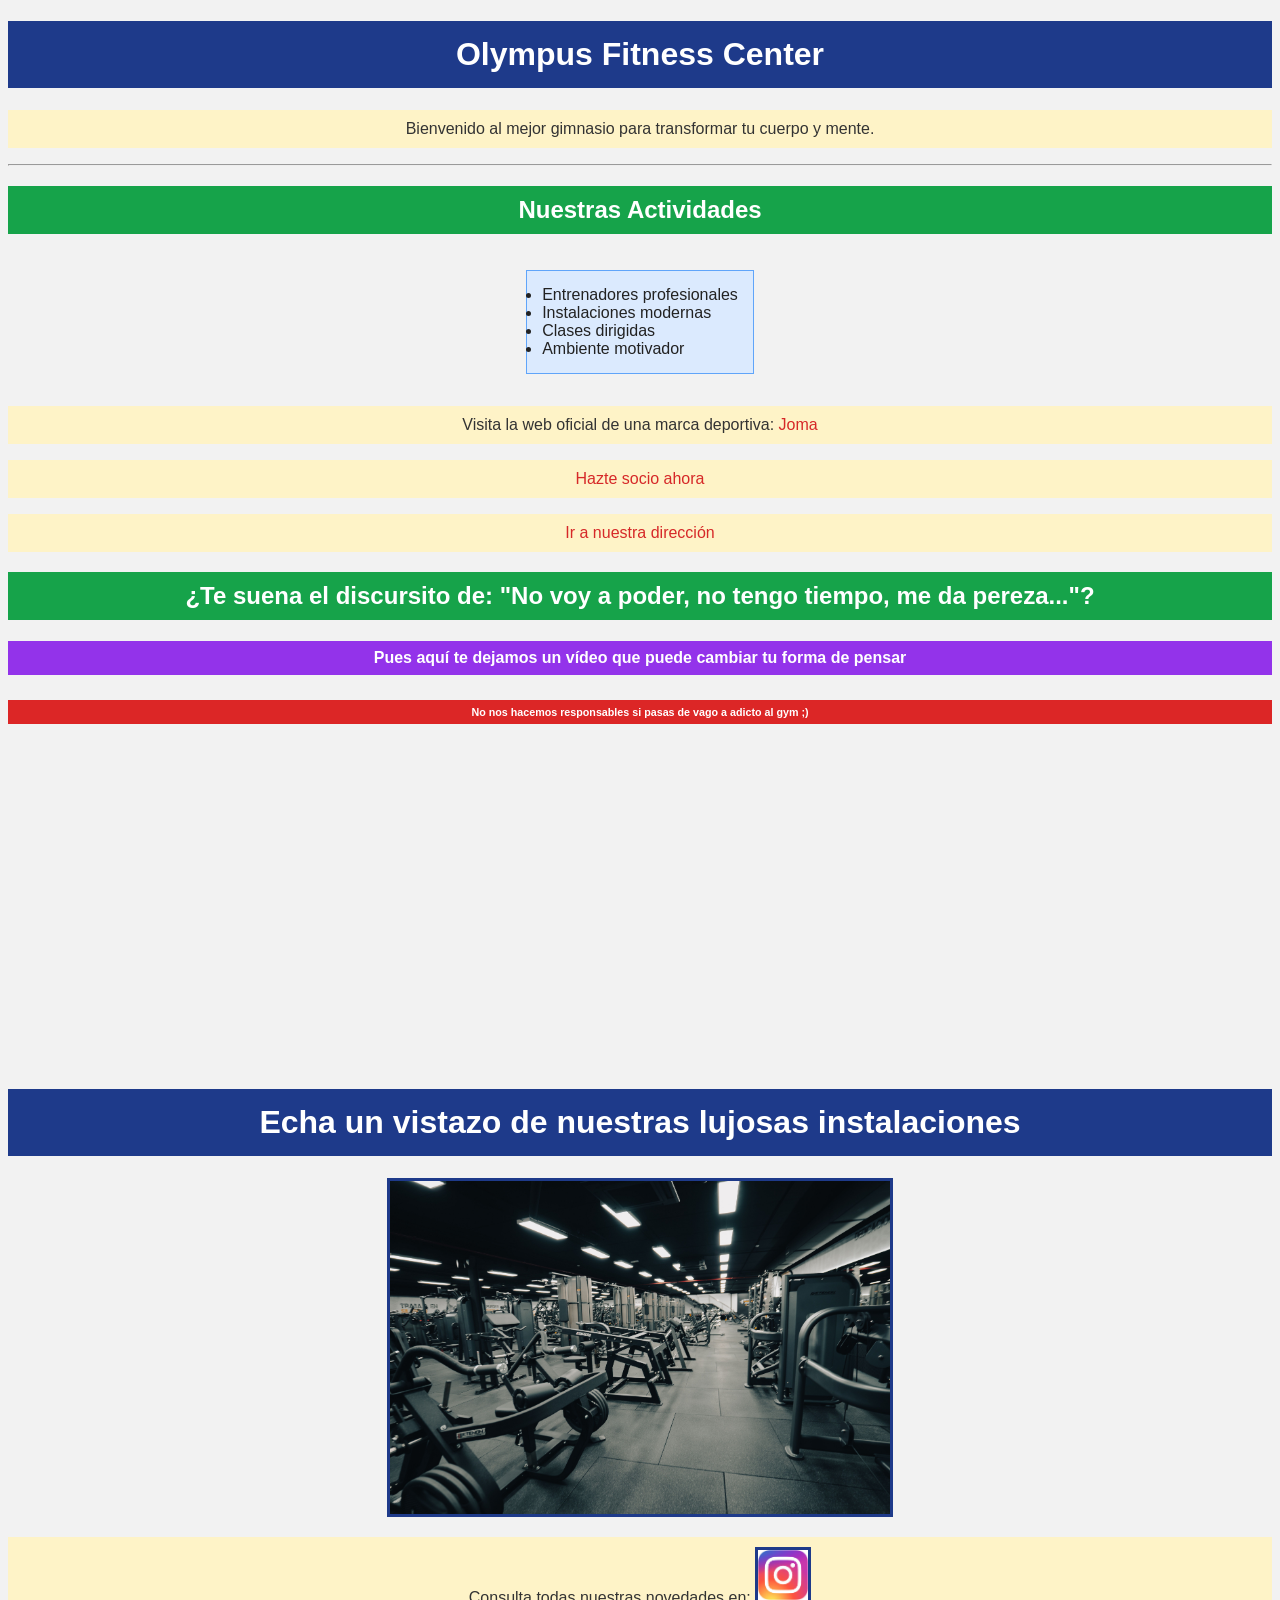
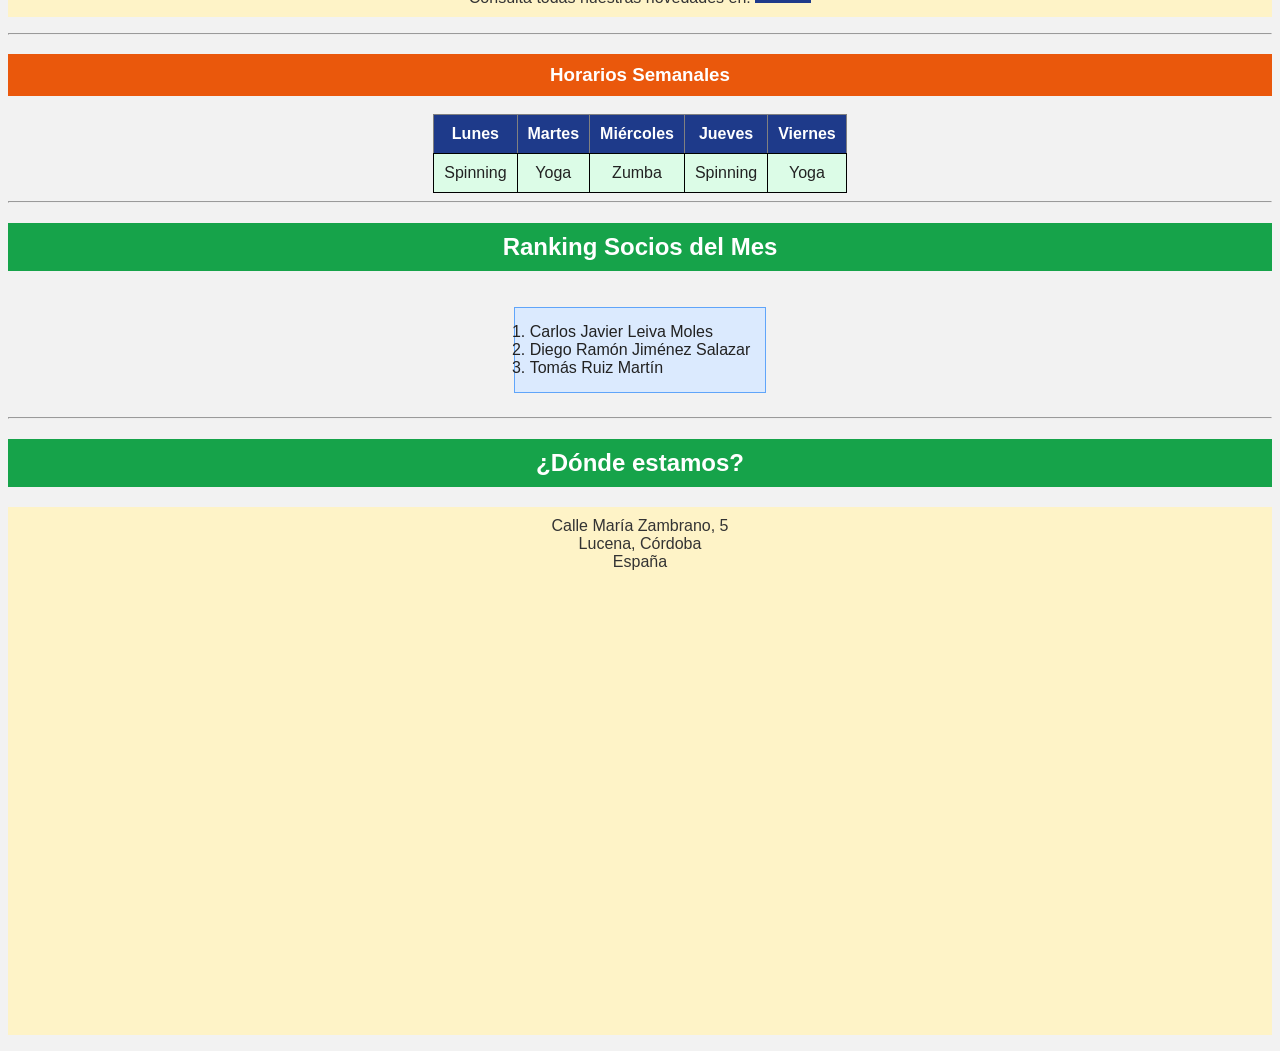
<file: index.html>
<!DOCTYPE html>
<html lang="es">
<meta charset="UTF-8">
<link rel="stylesheet" href="styles.css">
<head>
    <title>Olympus Fitness Center</title>
</head>

<body>

    <!-- Web creada por Carlos Javier Leiva Moles-->
<div id="cabecera">
    <h1 id="maintitle">Olympus Fitness Center</h1>
    <p id="greetings">Bienvenido al mejor gimnasio para transformar tu cuerpo y mente.</p>
</div>

    <hr>

    <h2>Nuestras Actividades</h2>

    <ul>
        <li>Entrenadores profesionales</li>
        <li>Instalaciones modernas</li>
        <li>Clases dirigidas</li>
        <li>Ambiente motivador</li>
    </ul>

    <p>
        Visita la web oficial de una marca deportiva:
        <a href="https://www.joma-sport.com" target="_blank">Joma</a>
    </p>

    <p>
        <a href="registro.html">Hazte socio ahora</a>
    </p>

    <p>
        <a href="#direccion">Ir a nuestra dirección</a>
    </p>
    <h2>¿Te suena el discursito de: "No voy a poder, no tengo tiempo, me da pereza..."?</h2>
    <h4>Pues aquí te dejamos un vídeo que puede cambiar tu forma de pensar</h4>
    <h6>No nos hacemos responsables si pasas de vago a adicto al gym ;)</h6>
    <iframe width="560" height="315" src="https://www.youtube-nocookie.com/embed/Cr-63ex6XmU?si=5G6GYUXBzA_R6ttk" title="YouTube video player" frameborder="0" allow="accelerometer; autoplay; clipboard-write; encrypted-media; gyroscope; picture-in-picture; web-share" referrerpolicy="strict-origin-when-cross-origin" allowfullscreen></iframe>
    <br>
    <h1>Echa un vistazo de nuestras lujosas instalaciones</h1>
    <img src="images/gimnasio.jpg" alt="Sala de pesas del gimnasio" title="Zona de entrenamiento" width="500">

    <br>

    <p>
        Consulta todas nuestras novedades en:
        <a href="https://www.instagram.com" target="_blank">
            <img src="images/instagram.jpg" alt="Instagram" title="Síguenos en Instagram" width="50">
        </a>
    </p>

    <hr>

    <h3>Horarios Semanales</h3>

    <table border="1">
        <tr>
            <th>Lunes</th>
            <th>Martes</th>
            <th>Miércoles</th>
            <th>Jueves</th>
            <th>Viernes</th>
        </tr>

        <tr>
            <td>Spinning</td>
            <td>Yoga</td>
            <td>Zumba</td>
            <td>Spinning</td>
            <td>Yoga</td>
        </tr>
    </table>

    <hr>

    <h2>Ranking Socios del Mes</h2>

    <ol>
        <li>Carlos Javier Leiva Moles</li>
        <li>Diego Ramón Jiménez Salazar</li>
        <li>Tomás Ruiz Martín</li>
    </ol>

    <hr>

    <h2 id="direccion">¿Dónde estamos?</h2>

    <p>
        Calle María Zambrano, 5 <br>
        Lucena, Córdoba <br>
        España<br>
        <iframe src="https://www.google.com/maps/embed?pb=!1m18!1m12!1m3!1d3169.073121917762!2d-4.503420424256171!3d37.41174653298907!2m3!1f0!2f0!3f0!3m2!1i1024!2i768!4f13.1!3m3!1m2!1s0xd6d70e9d6b17769%3A0xf857ca015f338561!2sC.%20Mar%C3%ADa%20Zambrano%2C%205%2C%2014900%20Lucena%2C%20C%C3%B3rdoba!5e0!3m2!1ses!2ses!4v1777026402212!5m2!1ses!2ses" width="600" height="450" style="border:0;" allowfullscreen="" loading="lazy" referrerpolicy="no-referrer-when-downgrade"></iframe>
    </p>

</body>

</html>
</file>
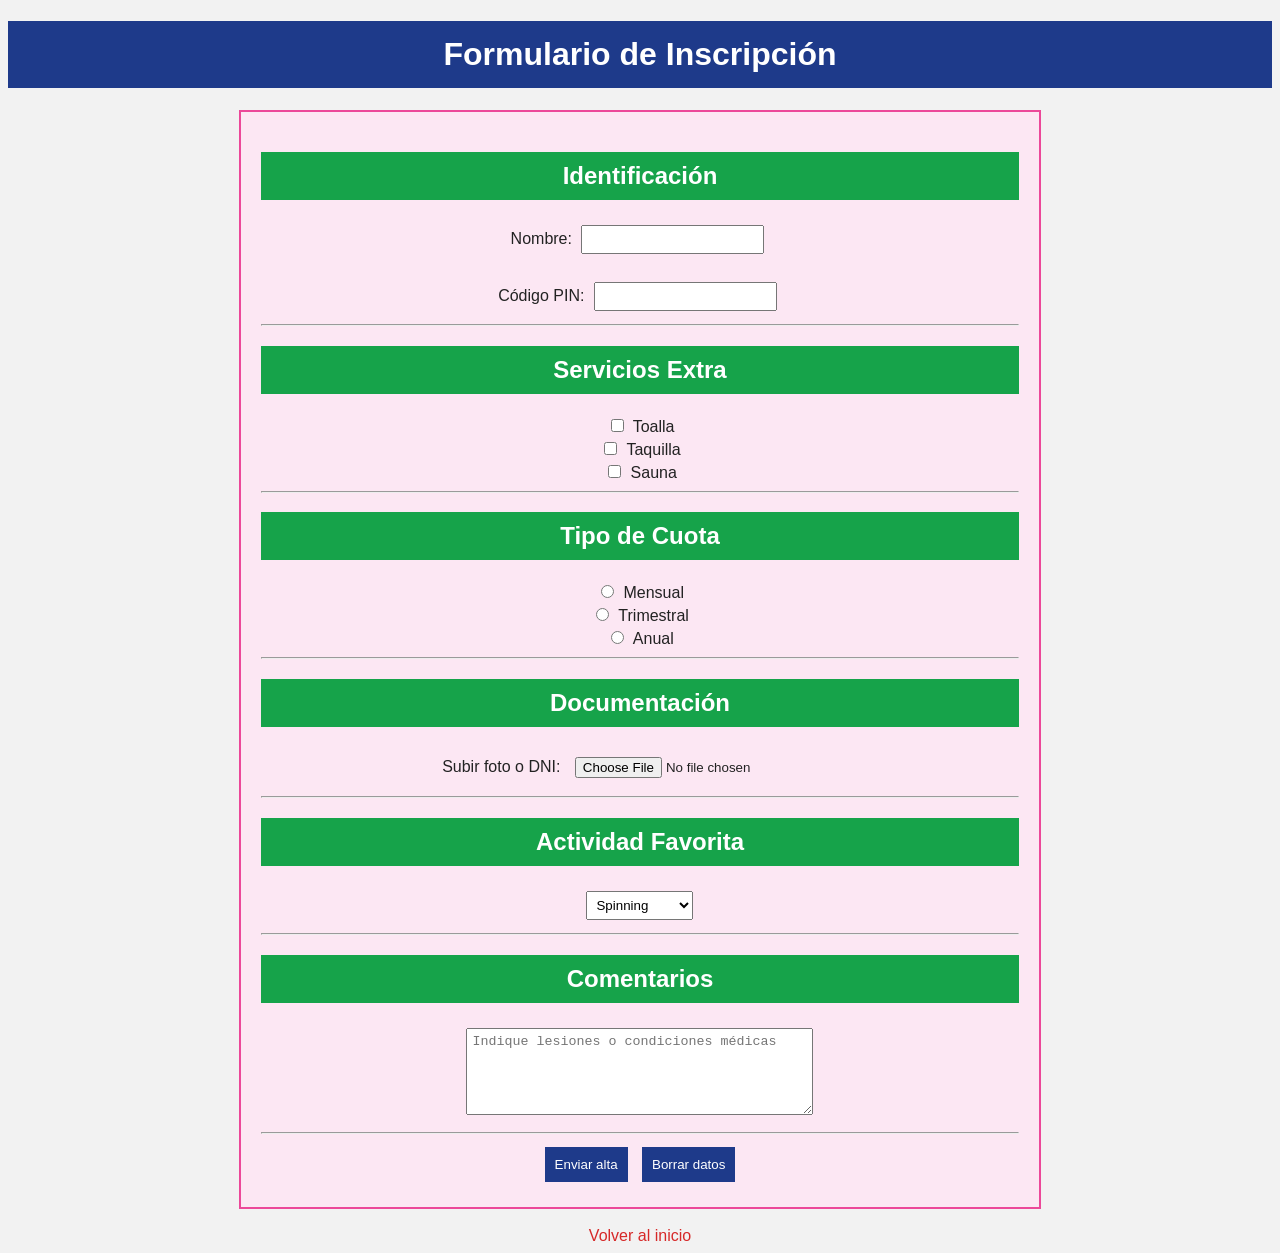
<file: registro.html>
<!DOCTYPE html>
<html lang="es">
<link rel="stylesheet" href="styles.css">
<head>
    <meta charset="UTF-8">
    <meta name="author" content="Carlos">
    <title>Registro de Socios</title>
</head>
<body>

<!-- Web creada por Carlos -->

<h1>Formulario de Inscripción</h1>

<form name="inscripcion" method="post" action="#">

    <h2>Identificación</h2>

    Nombre:
    <input type="text" name="nombre">
    <br><br>

    Código PIN:
    <input type="password" name="pin">

    <hr>

    <h2>Servicios Extra</h2>

    <input type="checkbox" name="toalla"> Toalla
    <br>
    <input type="checkbox" name="taquilla"> Taquilla
    <br>
    <input type="checkbox" name="sauna"> Sauna

    <hr>

    <h2>Tipo de Cuota</h2>

    <input type="radio" name="cuota" value="mensual"> Mensual
    <br>
    <input type="radio" name="cuota" value="trimestral"> Trimestral
    <br>
    <input type="radio" name="cuota" value="anual"> Anual

    <hr>

    <h2>Documentación</h2>

    Subir foto o DNI:
    <input type="file" name="archivo">

    <hr>

    <h2>Actividad Favorita</h2>

    <select name="actividad">
        <option>Spinning</option>
        <option>Yoga</option>
        <option>Zumba</option>
        <option>Musculación</option>
    </select>

    <hr>

    <h2>Comentarios</h2>

    <textarea name="comentarios" rows="5" cols="40"
    placeholder="Indique lesiones o condiciones médicas"></textarea>

    <hr>

    <input type="submit" value="Enviar alta">
    <input type="reset" value="Borrar datos">

</form>

<br>

<a href="index.html">Volver al inicio</a>

</body>
</html>
</file>
<file: styles.css>
body{
    background-color: #f2f2f2;
    color: #222;
    font-family: Arial, sans-serif;
    text-align: center;
}

h1{
    color: white;
    background-color: #1e3a8a;
    padding: 15px;
}

h2{
    color: white;
    background-color: #16a34a;
    padding: 10px;
}

h3{
    color: white;
    background-color: #ea580c;
    padding: 10px;
}

h4{
    color: white;
    background-color: #9333ea;
    padding: 8px;
}

h6{
    color: white;
    background-color: #dc2626;
    padding: 6px;
}

p{
    color: #333;
    background-color: #fef3c7;
    padding: 10px;
}

ul, ol{
    display: inline-block;
    text-align: left;
    background-color: #dbeafe;
    padding: 15px;
    border: 1px solid #60a5fa;
}

table{
    margin: auto;
    background-color: white;
    border-collapse: collapse;
}

th{
    background-color: #1e3a8a;
    color: white;
    padding: 10px;
}

td{
    padding: 10px;
    border: 1px solid black;
    background-color: #dcfce7;
}

a{
    color: #d62828;
    text-decoration: none;
}

a:hover{
    color: #000;
    text-decoration: underline;
}

img{
    border: 3px solid #1e3a8a;
}

form{
    background-color: #fce7f3;
    width: 60%;
    margin: auto;
    padding: 20px;
    border: 2px solid #ec4899;
}

input, select, textarea{
    margin: 5px;
    padding: 5px;
}

input[type="submit"], input[type="reset"]{
    background-color: #1e3a8a;
    color: white;
    border: none;
    padding: 10px;
}

input[type="submit"]:hover,
input[type="reset"]:hover{
    background-color: #d62828;
}
</file>
